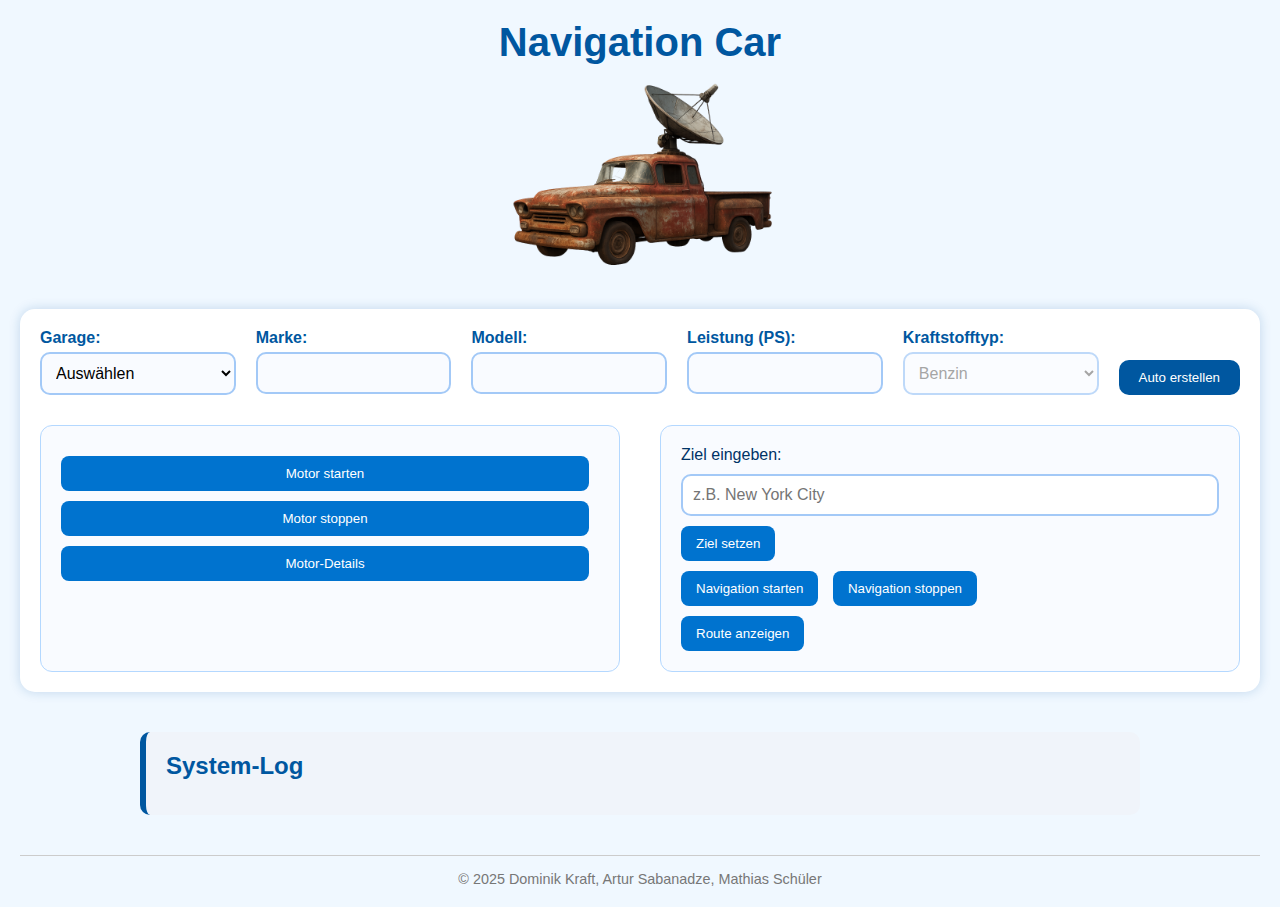
<file: navCarProject/index.html>
<!DOCTYPE html>
<html lang="de">
  <head>
    <meta charset="UTF-8" />
    <meta name="viewport" content="width=device-width, initial-scale=1.0" />
    <title>Navigation Car</title>
    <script src="js/main.js" type="module" defer></script>
    <link rel="icon" href="img/car.png" type="image/png" />
    <link rel="stylesheet" href="css/style.css" />
  </head>

  <body>
    <header>
      <h1>Navigation Car</h1>
      <img src="img/carImage.png" width="300" alt="Auto Bild" />
    </header>

    <main>
      <div id="mainWindow">
        <form id="createCar" autocomplete="off">
          <!-- GARAGE DROPDOWN -->
          <div class="input-group">
            <label for="garage">Garage:</label>
            <select name="garage" id="garage">
              <option value="" disabled selected>Auswählen</option>
            </select>
          </div>

          <!-- AUTO DETAILS -->
          <div class="input-group">
            <label for="marke">Marke:</label>
            <input type="text" name="marke" id="marke" required readonly />
          </div>

          <div class="input-group">
            <label for="model">Modell:</label>
            <input type="text" name="model" id="model" required readonly />
          </div>

          <div class="input-group">
            <label for="ps">Leistung (PS):</label>
            <input type="number" name="ps" id="ps" required readonly />
          </div>

          <div class="input-group">
            <label for="fuel">Kraftstofftyp:</label>
            <select name="fuel" id="fuel" disabled>
              <option value="Benzin">Benzin</option>
              <option value="Diesel">Diesel</option>
              <option value="Elektrizität">Elektrizität</option>
              <option value="Erdgas">Erdgas</option>
            </select>
          </div>

          <button id="createBtn" type="submit">Auto erstellen</button>
        </form>

        <!-- AUTO STATUS -->
        <div id="carDetails">
          <div class="carStatus" id="fahrzeugStatisch">🚗 Aktuelles Fahrzeug:</div>
          <div class="carStatus" id="fahrzeugBasicInfo"></div>
          <div class="carStatus" id="engineInfo"></div>
          <div class="carStatus" id="gpsInfo"></div>
        </div>

        <!-- STEUERUNG -->
        <div id="steuerung">
          <div id="motorSteuerung">
            <button id="motorStarten">Motor starten</button>
            <button id="motorStoppen">Motor stoppen</button>
            <button id="motorDetails">Motor-Details</button>
          </div>

          <div id="gpsSteuerung">
            <label for="ziel">Ziel eingeben:</label>
            <input type="text" id="ziel" name="ziel" placeholder="z.B. New York City" />
            <br />
            <button id="zielSetzen">Ziel setzen</button> <br />
            <button id="navigationStarten">Navigation starten</button>
            <button id="navigationStoppen">Navigation stoppen</button>
            <br />
            <button id="routeAnzeigen">Route anzeigen</button>
          </div>
        </div>
      </div>

      <!-- SYSTEM LOG -->
      <div id="systemLog">
        <h2>System-Log</h2>
        <div id="log"></div>
      </div>
    </main>

    <footer>&copy; 2025 Dominik Kraft, Artur Sabanadze, Mathias Schüler</footer>
  </body>
</html>
</file>
<file: navCarProject/css/style.css>
/* Globales Layout */
* {
  box-sizing: border-box;
  margin: 0;
  padding: 0;
}

body {
  font-family: 'Segoe UI', sans-serif;
  background-color: #f0f8ff;
  color: #003366;
  padding: 20px;
}

/* Header */
header {
  text-align: center;
  margin-bottom: 30px;
}

header h1 {
  font-size: 2.5rem;
  color: #0057a0;
  margin-bottom: 10px;
}

header img {
  border-radius: 10px;
  max-width: 100%;
  height: auto;
}

/* Hauptcontainer */
#mainWindow {
  background-color: #ffffff;
  padding: 20px;
  border-radius: 15px;
  box-shadow: 0 0 12px rgba(0, 87, 160, 0.2);
  max-width: 100dvw;
  margin: 0 auto 40px auto;
}

/* Formular - Inputs nebeneinander */
form#createCar {
  display: flex;
  flex-wrap: wrap;
  gap: 20px;
  margin-bottom: 30px;
}

.input-group {
  display: flex;
  flex-direction: column;
  flex: 1;
  min-width: 5dvw;
}

.input-group label {
  font-weight: bold;
  color: #0057a0;
  margin-bottom: 5px;
}

.input-group input,
.input-group select {
  padding: 10px;
  border-radius: 10px;
  border: 2px solid #a3c9f7;
  background-color: #f9fbff;
  font-size: 1rem;
}

#createBtn {
  align-self: flex-end;
  padding: 10px 20px;
  margin-top: 24px;
  background-color: #0057a0;
  color: white;
  border: none;
  border-radius: 10px;
  cursor: pointer;
  transition: background-color 0.3s ease;
}

#createBtn:hover {
  background-color: #004080;
}

#carDetails div {
  margin-bottom: 10px;
  font-weight: bold;
}

/* Steuerung */
#steuerung {
  display: flex;
  gap: 40px;
  margin-top: 30px;
  flex-wrap: wrap;
}

#motorSteuerung {
  display: flex;
  flex-direction: column;
  flex: 1;
  min-width: 300px;
  background-color: #f9fbff;
  border: 1px solid #b4d8ff;
  border-radius: 12px;
  padding: 20px;
}

#gpsSteuerung {
  flex: 1;
  min-width: 300px;
  background-color: #f9fbff;
  border: 1px solid #b4d8ff;
  border-radius: 12px;
  padding: 20px;
}

#steuerung button {
  background-color: #0073cf;
  color: white;
  padding: 10px 15px;
  border: none;
  border-radius: 8px;
  margin-top: 10px;
  margin-right: 10px;
  cursor: pointer;
}

#steuerung button:hover {
  background-color: #005fa3;
}

#gpsSteuerung input[name='ziel'] {
  margin-top: 10px;
  width: 100%;
  padding: 10px;
  border-radius: 10px;
  border: 2px solid #a3c9f7;
  font-size: 1rem;
}

/* System-Log */
#systemLog {
  max-width: 1000px;
  margin: 0 auto;
  padding: 20px;
  background-color: #f0f4fa;
  border-left: 6px solid #0057a0;
  border-radius: 10px;
}

#systemLog h2 {
  color: #0057a0;
  margin-bottom: 15px;
}

/* Footer */
footer {
  text-align: center;
  margin-top: 40px;
  font-size: 0.9rem;
  color: #777;
  border-top: 1px solid #ccc;
  padding-top: 15px;
}

/* Responsive Design */
@media (max-width: 768px) {
  form#createCar {
    flex-direction: column;
    justify-content: center;
    align-items: center;
    gap: 1dvh;
  }

  #createBtn {
    align-self: center;
    padding: 10px 20px;
    margin-top: 1dvh;
    background-color: #0057a0;
    color: white;
    border: none;
    border-radius: 10px;
    cursor: pointer;
    transition: background-color 0.3s ease;
  }

  #steuerung {
    flex-direction: column;
  }

  .input-group input,
  .input-group select {
    width: 78dvw;
    padding: 1dvh;
  }
}

#carDetails {
  display: none;
  margin-top: 30px;
  padding: 20px;
  background-color: #eaf4ff;
  border-radius: 12px;
  border: 1px solid #b4d8ff;

  gap: 20px;
  flex-wrap: nowrap;
  /* verhindert Umbruch */
  justify-content: space-between;
  /* Abstand gleichmäßig verteilen */
}

.carStatus {
  flex: 1 1 0;
  /* flexible Breite, gleich verteilt */
  min-width: 0;
  /* wichtig für flexbox bei overflow */
  background-color: #f9fbff;
  padding: 15px;
  border: 1px solid #a3c9f7;
  border-radius: 10px;
  font-weight: bold;
  color: #003366;
  box-shadow: 0 0 8px rgba(0, 87, 160, 0.1);
  display: flex;
  justify-content: center;
  align-items: center;
}
</file>
